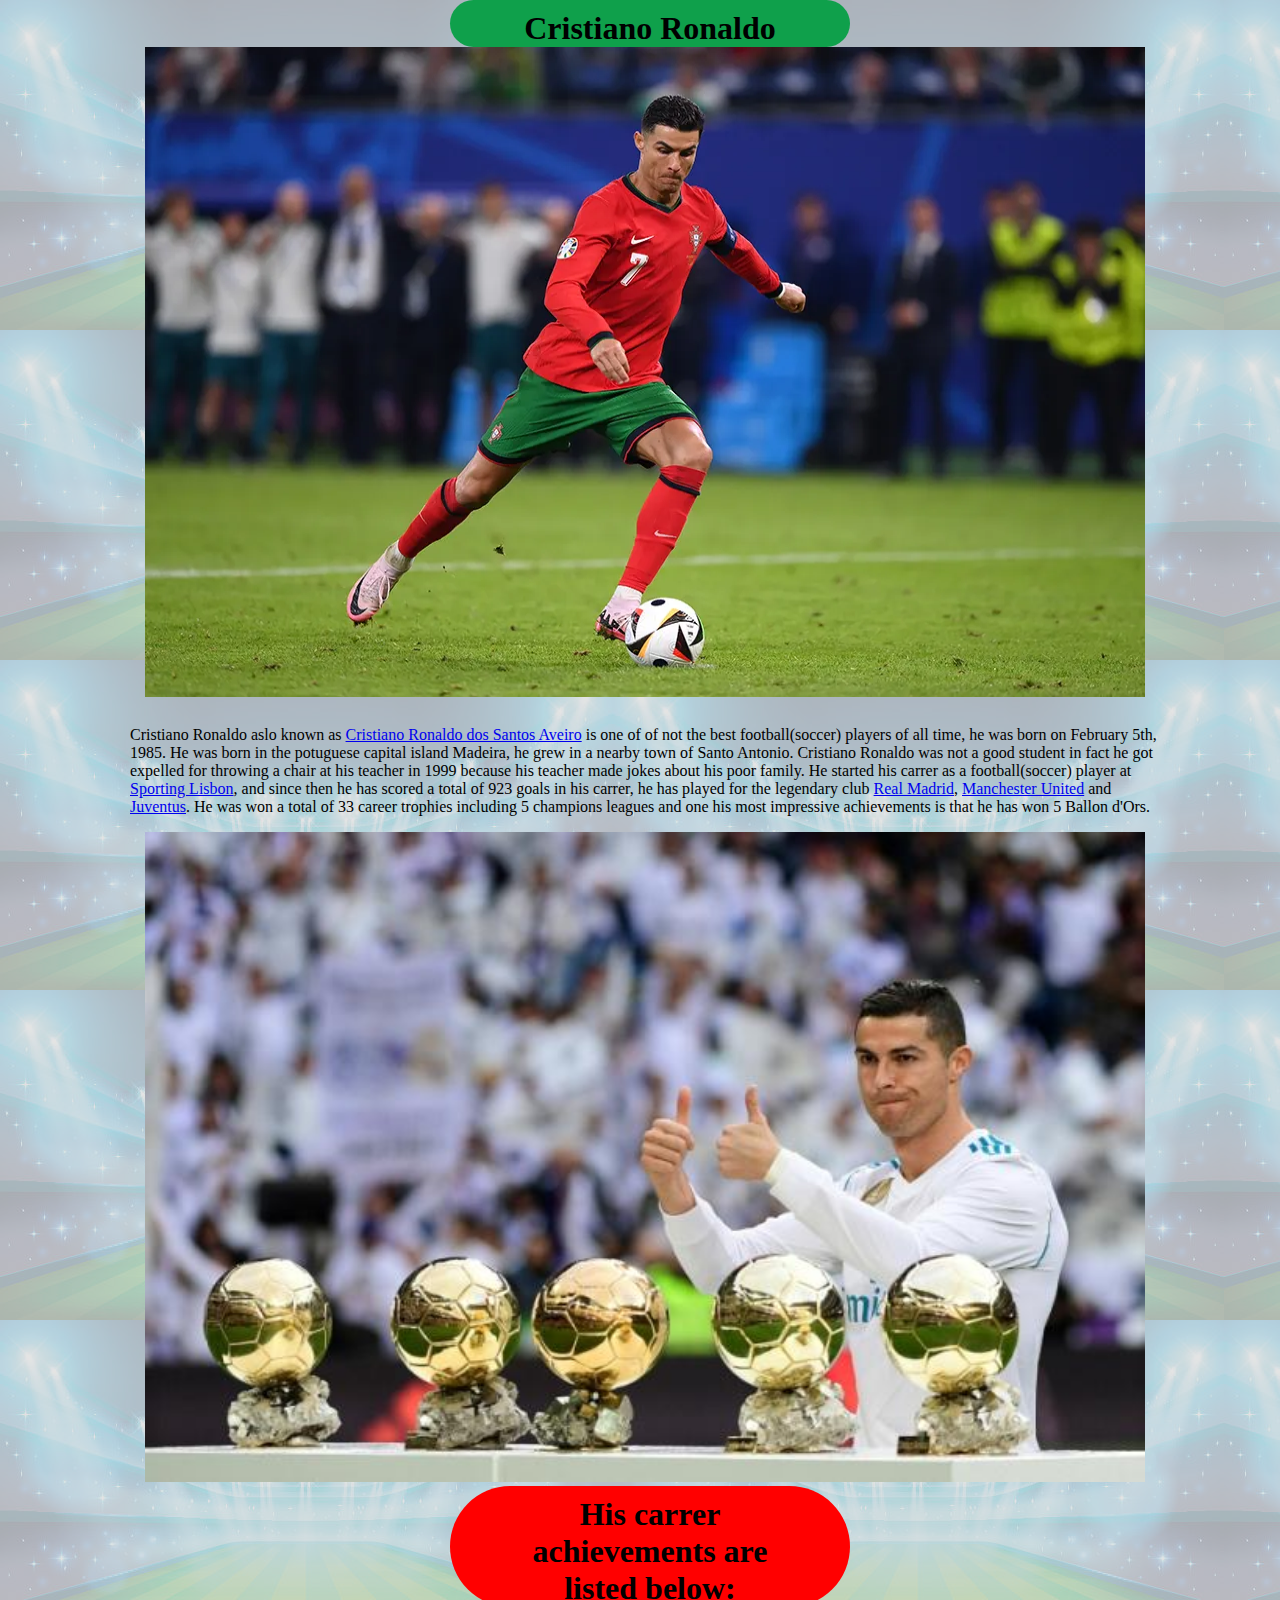
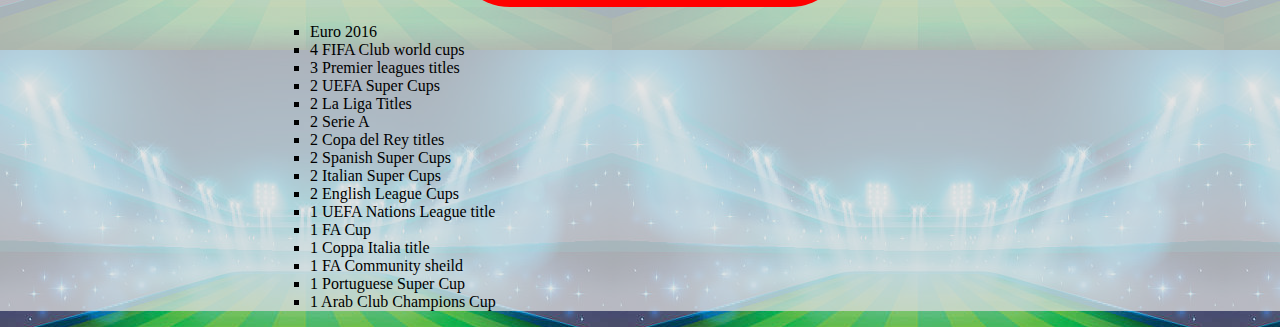
<file: index.html>
<!DOCTYPE html>
<html>
  <head>
    <link rel="stylesheet" href="tributestyle.css" />
    <title>Tribute to Cristiano Ronaldo</title>
  </head>
  <body>
    <h1>Cristiano Ronaldo</h1>
    <img
      src="img/GettyImages-2160855156.jpeg"
      alt="A Picture of Cristiano"
      width="1000"
      height="650"
    />
    <p>
      Cristiano Ronaldo aslo known as
      <a href="https://www.cristianoronaldo.com/#cr7" target="_blank"
        >Cristiano Ronaldo dos Santos Aveiro</a
      >
      is one of of not the best football(soccer) players of all time, he was
      born on February 5th, 1985. He was born in the potuguese capital island
      Madeira, he grew in a nearby town of Santo Antonio. Cristiano Ronaldo was
      not a good student in fact he got expelled for throwing a chair at his
      teacher in 1999 because his teacher made jokes about his poor family. He
      started his carrer as a football(soccer) player at
      <a href="https://www.sporting.pt/en" target="_blank">Sporting Lisbon</a>,
      and since then he has scored a total of 923 goals in his carrer, he has
      played for the legendary club
      <a
        href="https://www.realmadrid.com/en-US/the-club/history/football-legends/cristiano-ronaldo-dos-santos-aveiro"
        target="_blank"
        >Real Madrid</a
      >,

      <a
        href="https://www.manutd.com/en/players-and-staff/detail/cristiano-ronaldo"
        target="_blank"
        >Manchester United</a
      >
      and
      <a
        href="https://www.juventus.com/en/news/articles/rewind-cristiano-ronaldo-s-first-for-juve"
        target="_blank"
        >Juventus</a
      >. He was won a total of 33 career trophies including 5 champions leagues
      and one his most impressive achievements is that he has won 5 Ballon
      d'Ors.
    </p>
    <img
      src="img/145d96697e1d54545dd5a6d6aed2891b71d3114b.jpg"
      alt="Ballon d'Ors"
      width="1000"
      height="650"
    />

    <h1 class="achievements">His carrer achievements are listed below:</h1>
    <ul>
      <li>Euro 2016</li>
      <li>4 FIFA Club world cups</li>
      <li>3 Premier leagues titles</li>
      <li>2 UEFA Super Cups</li>
      <li>2 La Liga Titles</li>
      <li>2 Serie A</li>
      <li>2 Copa del Rey titles</li>
      <li>2 Spanish Super Cups</li>
      <li>2 Italian Super Cups</li>
      <li>2 English League Cups</li>
      <li>1 UEFA Nations League title</li>
      <li>1 FA Cup</li>
      <li>1 Coppa Italia title</li>
      <li>1 FA Community sheild</li>
      <li>1 Portuguese Super Cup</li>
      <li>1 Arab Club Champions Cup</li>
    </ul>
  </body>
</html>
</file>
<file: tributestyle.css>
body {
  background: rgba(219, 219, 219, 0.76);

  padding-top: 0px;
  margin: 0px auto;
  width: 1300px;
}

h1 {
  text-align: center;
  margin: 0px auto;

  padding-top: 10px;
  padding-left: 50px;
  border-radius: 100px;
  padding-right: 50px;
  width: 300px;
  border-left: 100px;
  background: rgb(15, 160, 75);
}
img {
  margin: 0px auto;
  padding-left: 145px;
}

p {
  margin-left: 130px;
  margin-top: 25px;
  margin-right: 130px;
}

ul {
  margin-left: 270px;
  list-style: square;
}

html {
  background-image: url(img/istockphoto-510691024-612x612.jpg);
}

.achievements {
  background: red;
  padding-right: 50px;
  padding-left: 50px;
}
</file>
